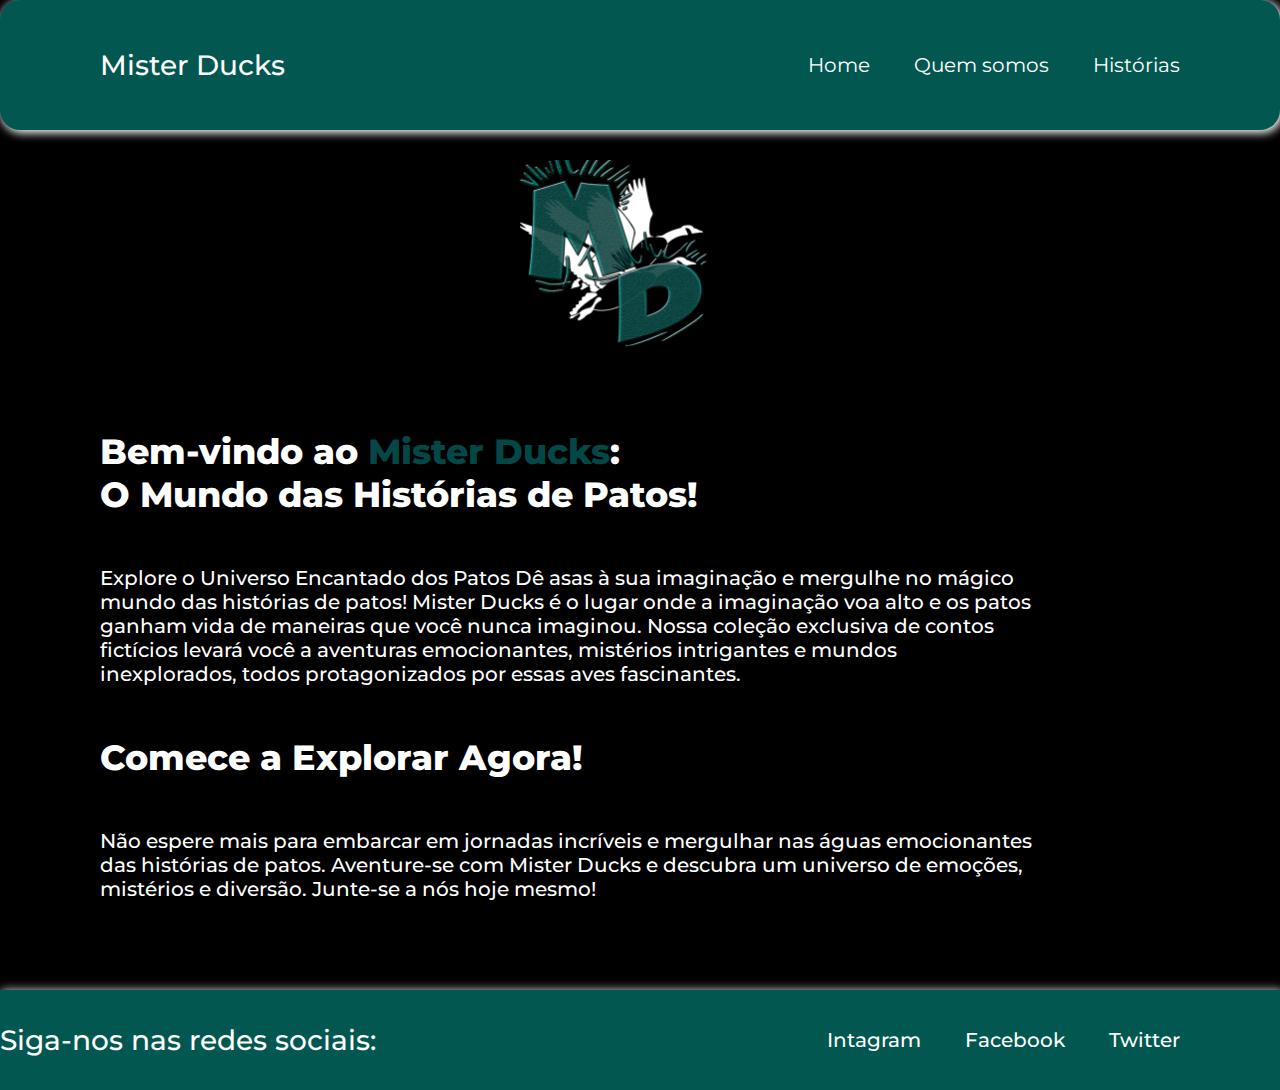
<file: index.html>
<!DOCTYPE html>
<html lang="pt-BR">
  <head>
    <meta charset="UTF-8" />
    <meta name="viewport" content="width=device-width, initial-scale=1.0" />
    <title>Mister Ducks</title>
    <!-- STYLE CSS -->
    <link rel="stylesheet" href="assets/css/style.css" />
    <!-- LOGO ICON -->
    <link
      rel="shortcut icon"
      href="assets/img/logo_invertida.png"
      type="image/x-icon"
    />
  </head>
  <body>
    <!-- MENU -->
    <header>
      <h1>Mister Ducks</h1>
      <ul>
        <li><a href="index.html">Home</a></li>
        <li><a href="sobre.html">Quem somos</a></li>
        <li><a href="historias.html">Histórias</a></li>
      </ul>
    </header>
    <!-- LOGO -->
    <figure>
      <img src="assets/img/logo_invertida.png" alt="logo da pagina" />
    </figure>
    <!-- CARD VISIT -->
    <section>
      <h1>
        Bem-vindo ao <b>Mister Ducks</b>: <br />O Mundo das Histórias de Patos!
      </h1>

      <p>
        Explore o Universo Encantado dos Patos Dê asas à sua imaginação e
        mergulhe no mágico mundo das histórias de patos! Mister Ducks é o lugar
        onde a imaginação voa alto e os patos ganham vida de maneiras que você
        nunca imaginou. Nossa coleção exclusiva de contos fictícios levará você
        a aventuras emocionantes, mistérios intrigantes e mundos inexplorados,
        todos protagonizados por essas aves fascinantes.
      </p>
      <h2>Comece a Explorar Agora!</h2>
      <p>
        Não espere mais para embarcar em jornadas incríveis e mergulhar nas
        águas emocionantes das histórias de patos. Aventure-se com Mister Ducks
        e descubra um universo de emoções, mistérios e diversão. Junte-se a nós
        hoje mesmo!
      </p>
    </section>
    <!-- RODAPÉ -->
    <footer>
      <p>Siga-nos nas redes sociais:</p>
      <ul>
        <li><a href="#">Intagram</a></li>
        <li><a href="#">Facebook</a></li>
        <li><a href="#">Twitter</a></li>
      </ul>
    </footer>
  </body>
</html>
</file>
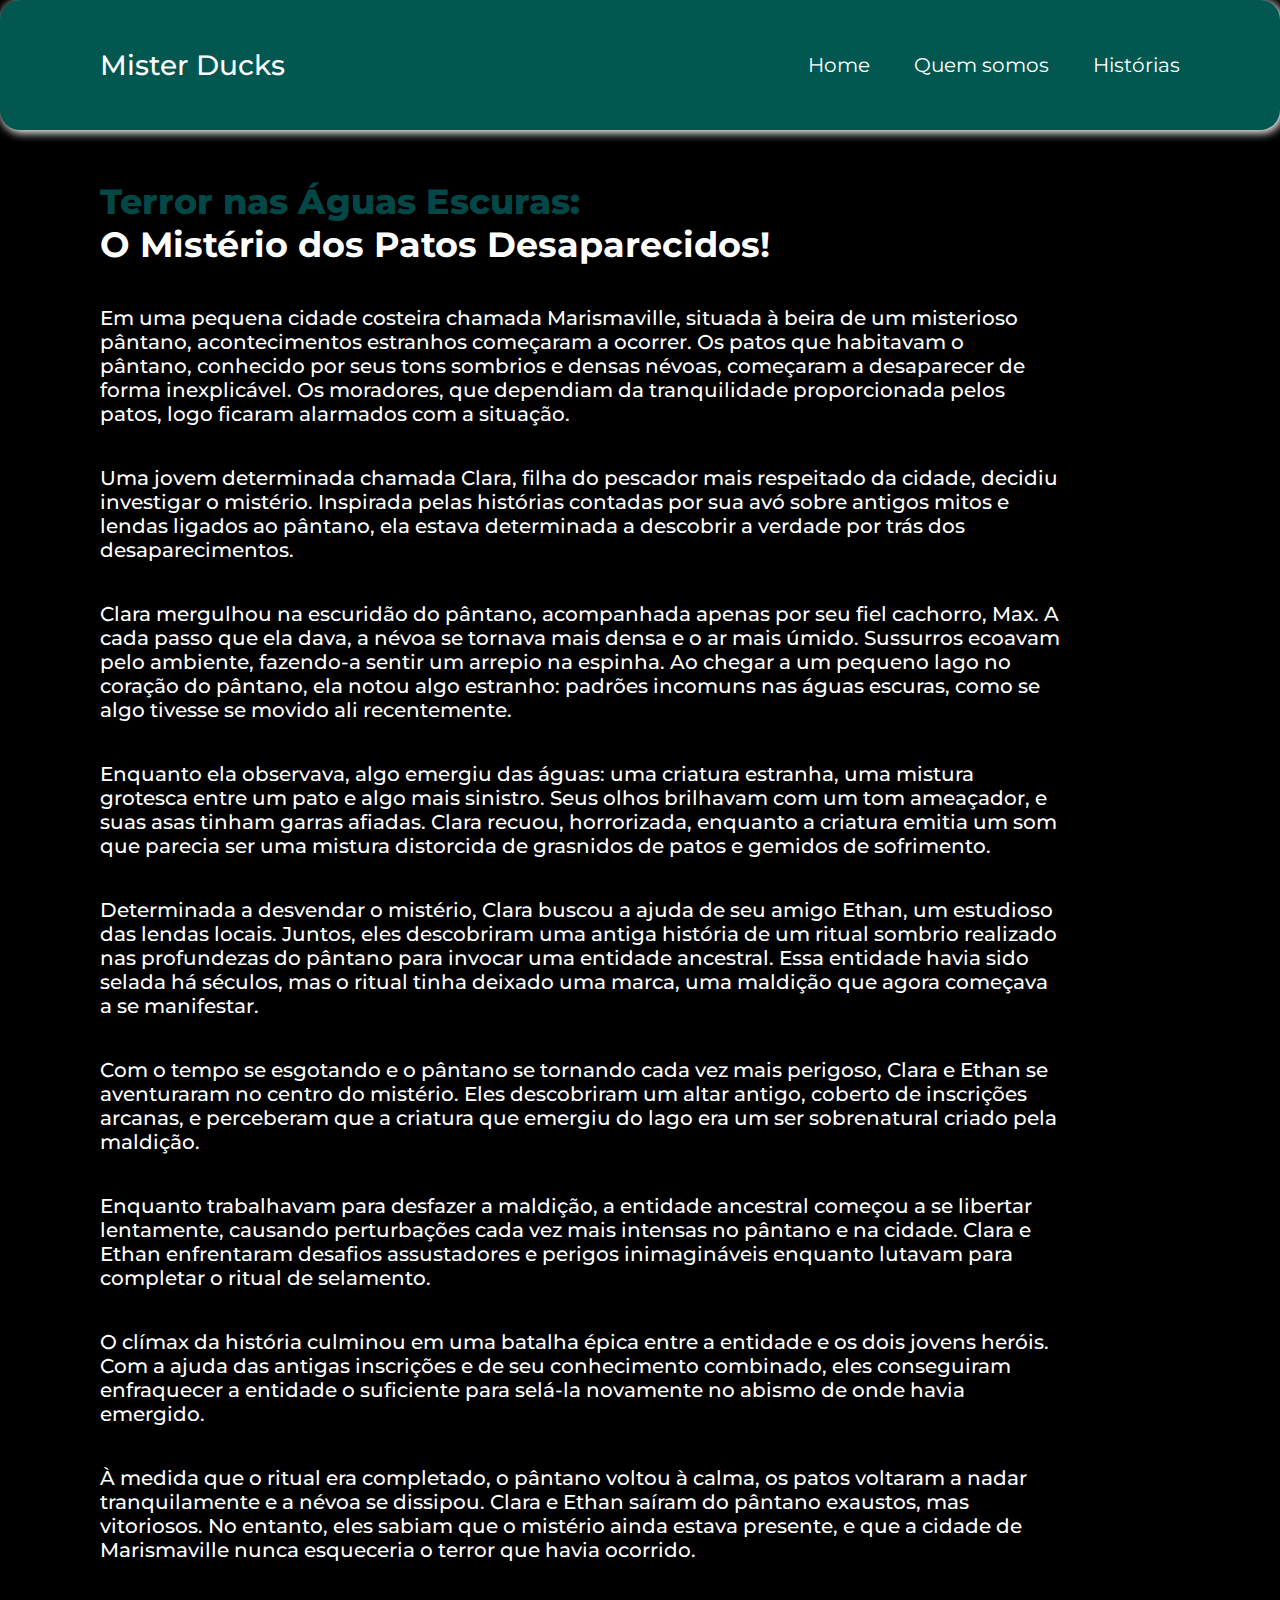
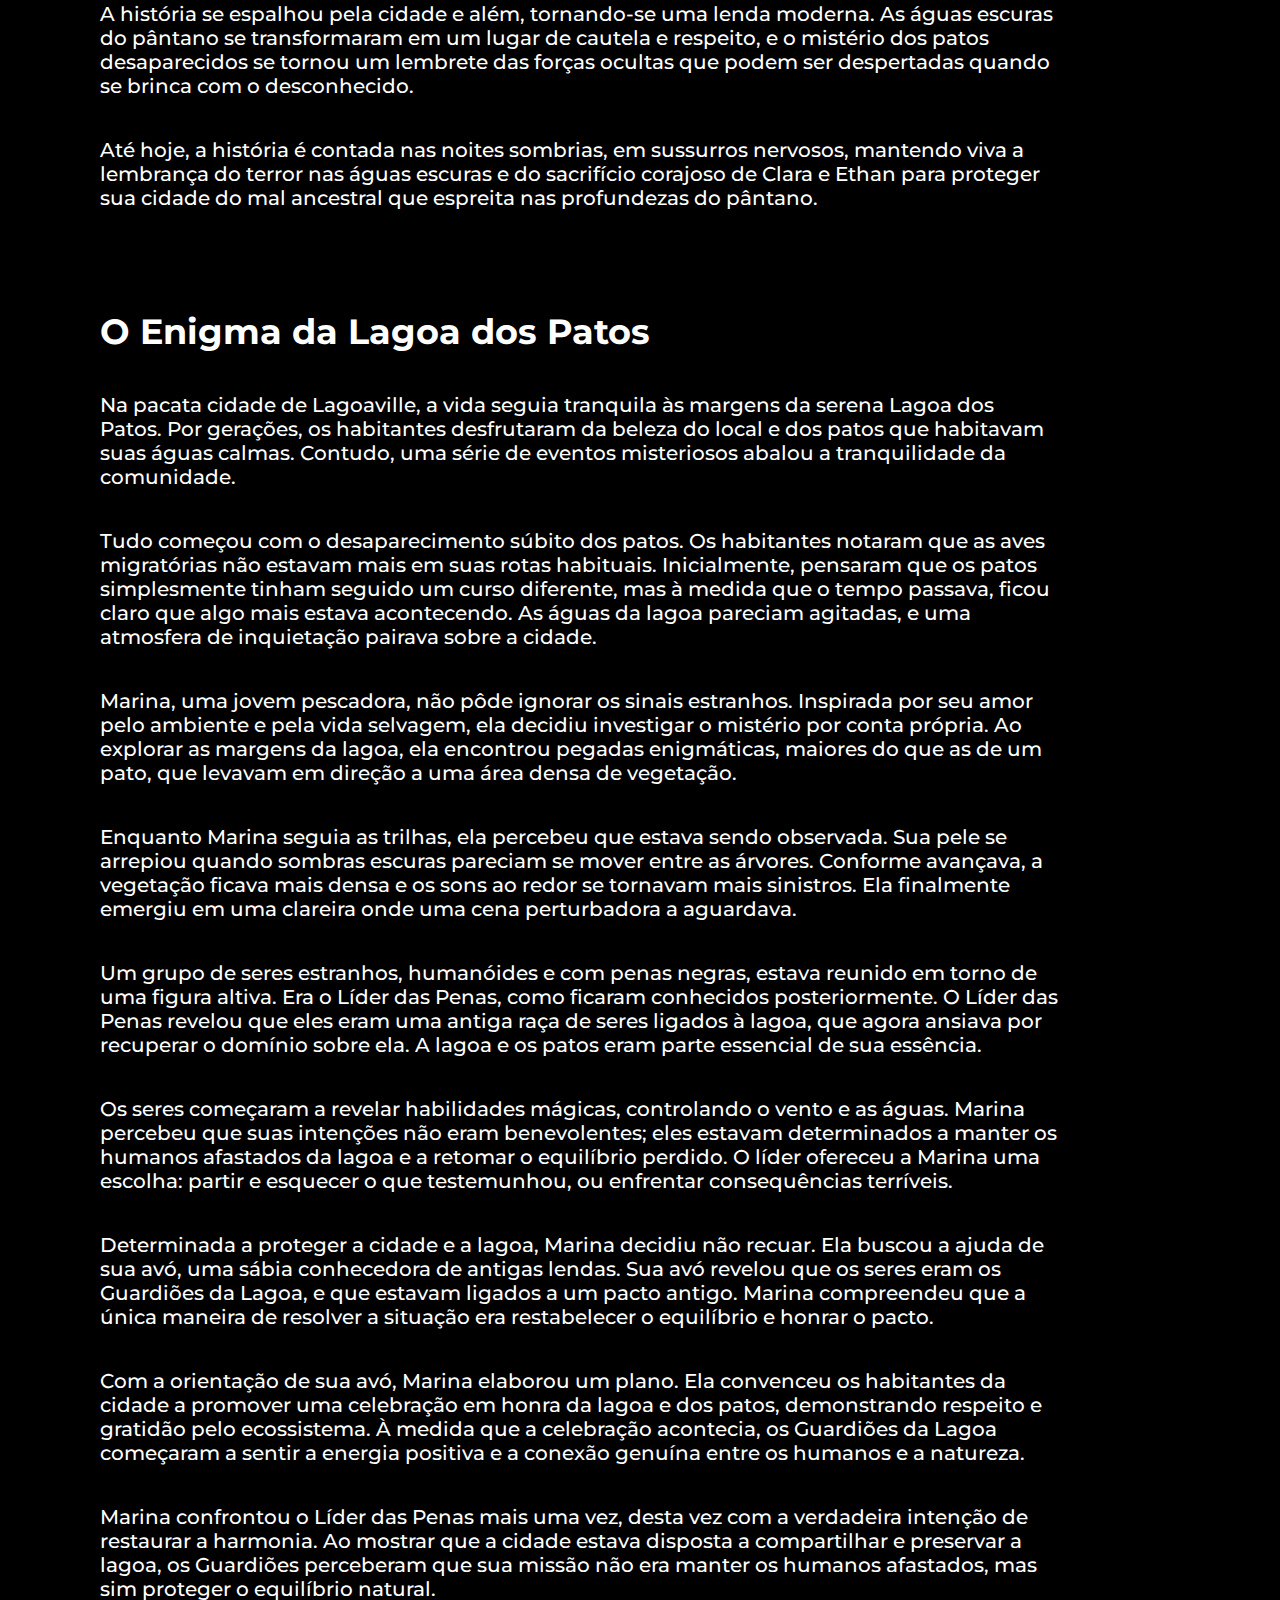
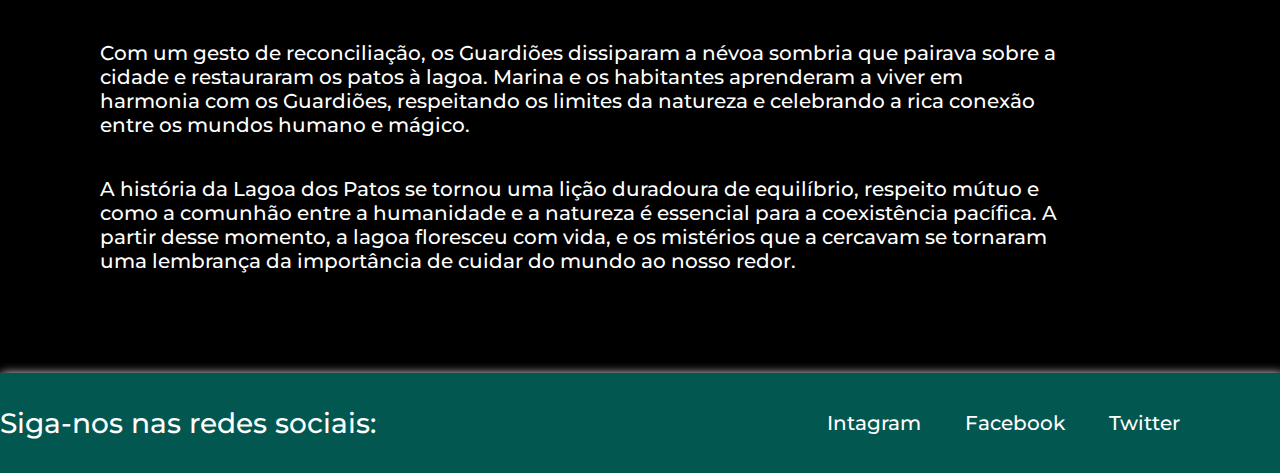
<file: historias.html>
<!DOCTYPE html>
<html lang="pt-BR">
  <head>
    <meta charset="UTF-8" />
    <meta name="viewport" content="width=device-width, initial-scale=1.0" />
    <title>Mister Ducks Histórias</title>
    <!-- STYLE CSS -->
    <link rel="stylesheet" href="historias/hostorias style.css" />
    <!-- LOGO ICON -->
    <link rel="shortcut icon" href="assets/img/logo_invertida.png"
    type="image/x-icon"
  </head>
  <body>
    <!-- MENU -->
    <header>
      <h1>Mister Ducks</h1>
      <ul>
        <li><a href="index.html">Home</a></li>
        <li><a href="sobre.html">Quem somos</a></li>
        <li><a href="historias.html">Histórias</a></li>
      </ul>
    </header>
    <!-- MENU HISTÓRIAS -->
    <div>
      <section>
        <h1>
          <b>Terror nas Águas Escuras:</b> <br />
          O Mistério dos Patos Desaparecidos!
        </h1>
        <p>
          Em uma pequena cidade costeira chamada Marismaville, situada à beira
          de um misterioso pântano, acontecimentos estranhos começaram a
          ocorrer. Os patos que habitavam o pântano, conhecido por seus tons
          sombrios e densas névoas, começaram a desaparecer de forma
          inexplicável. Os moradores, que dependiam da tranquilidade
          proporcionada pelos patos, logo ficaram alarmados com a situação.
        </p>

        <p>
          Uma jovem determinada chamada Clara, filha do pescador mais respeitado
          da cidade, decidiu investigar o mistério. Inspirada pelas histórias
          contadas por sua avó sobre antigos mitos e lendas ligados ao pântano,
          ela estava determinada a descobrir a verdade por trás dos
          desaparecimentos.
        </p>

        <p>
          Clara mergulhou na escuridão do pântano, acompanhada apenas por seu
          fiel cachorro, Max. A cada passo que ela dava, a névoa se tornava mais
          densa e o ar mais úmido. Sussurros ecoavam pelo ambiente, fazendo-a
          sentir um arrepio na espinha. Ao chegar a um pequeno lago no coração
          do pântano, ela notou algo estranho: padrões incomuns nas águas
          escuras, como se algo tivesse se movido ali recentemente.
        </p>

        <p>
          Enquanto ela observava, algo emergiu das águas: uma criatura estranha,
          uma mistura grotesca entre um pato e algo mais sinistro. Seus olhos
          brilhavam com um tom ameaçador, e suas asas tinham garras afiadas.
          Clara recuou, horrorizada, enquanto a criatura emitia um som que
          parecia ser uma mistura distorcida de grasnidos de patos e gemidos de
          sofrimento.
        </p>

        <p>
          Determinada a desvendar o mistério, Clara buscou a ajuda de seu amigo
          Ethan, um estudioso das lendas locais. Juntos, eles descobriram uma
          antiga história de um ritual sombrio realizado nas profundezas do
          pântano para invocar uma entidade ancestral. Essa entidade havia sido
          selada há séculos, mas o ritual tinha deixado uma marca, uma maldição
          que agora começava a se manifestar.
        </p>

        <p>
          Com o tempo se esgotando e o pântano se tornando cada vez mais
          perigoso, Clara e Ethan se aventuraram no centro do mistério. Eles
          descobriram um altar antigo, coberto de inscrições arcanas, e
          perceberam que a criatura que emergiu do lago era um ser sobrenatural
          criado pela maldição.
        </p>

        <p>
          Enquanto trabalhavam para desfazer a maldição, a entidade ancestral
          começou a se libertar lentamente, causando perturbações cada vez mais
          intensas no pântano e na cidade. Clara e Ethan enfrentaram desafios
          assustadores e perigos inimagináveis enquanto lutavam para completar o
          ritual de selamento.
        </p>

        <p>
          O clímax da história culminou em uma batalha épica entre a entidade e
          os dois jovens heróis. Com a ajuda das antigas inscrições e de seu
          conhecimento combinado, eles conseguiram enfraquecer a entidade o
          suficiente para selá-la novamente no abismo de onde havia emergido.
        </p>

        <p>
          À medida que o ritual era completado, o pântano voltou à calma, os
          patos voltaram a nadar tranquilamente e a névoa se dissipou. Clara e
          Ethan saíram do pântano exaustos, mas vitoriosos. No entanto, eles
          sabiam que o mistério ainda estava presente, e que a cidade de
          Marismaville nunca esqueceria o terror que havia ocorrido.
        </p>

        <p>
          A história se espalhou pela cidade e além, tornando-se uma lenda
          moderna. As águas escuras do pântano se transformaram em um lugar de
          cautela e respeito, e o mistério dos patos desaparecidos se tornou um
          lembrete das forças ocultas que podem ser despertadas quando se brinca
          com o desconhecido.
        </p>

        <p>
          Até hoje, a história é contada nas noites sombrias, em sussurros
          nervosos, mantendo viva a lembrança do terror nas águas escuras e do
          sacrifício corajoso de Clara e Ethan para proteger sua cidade do mal
          ancestral que espreita nas profundezas do pântano.
        </p>
        <h2>O Enigma da Lagoa dos Patos</h2>
        <p>
          Na pacata cidade de Lagoaville, a vida seguia tranquila às margens da
          serena Lagoa dos Patos. Por gerações, os habitantes desfrutaram da
          beleza do local e dos patos que habitavam suas águas calmas. Contudo,
          uma série de eventos misteriosos abalou a tranquilidade da comunidade.
        </p>

        <p>
          Tudo começou com o desaparecimento súbito dos patos. Os habitantes
          notaram que as aves migratórias não estavam mais em suas rotas
          habituais. Inicialmente, pensaram que os patos simplesmente tinham
          seguido um curso diferente, mas à medida que o tempo passava, ficou
          claro que algo mais estava acontecendo. As águas da lagoa pareciam
          agitadas, e uma atmosfera de inquietação pairava sobre a cidade.
        </p>

        <p>
          Marina, uma jovem pescadora, não pôde ignorar os sinais estranhos.
          Inspirada por seu amor pelo ambiente e pela vida selvagem, ela decidiu
          investigar o mistério por conta própria. Ao explorar as margens da
          lagoa, ela encontrou pegadas enigmáticas, maiores do que as de um
          pato, que levavam em direção a uma área densa de vegetação.
        </p>

        <p>
          Enquanto Marina seguia as trilhas, ela percebeu que estava sendo
          observada. Sua pele se arrepiou quando sombras escuras pareciam se
          mover entre as árvores. Conforme avançava, a vegetação ficava mais
          densa e os sons ao redor se tornavam mais sinistros. Ela finalmente
          emergiu em uma clareira onde uma cena perturbadora a aguardava.
        </p>

        <p>
          Um grupo de seres estranhos, humanóides e com penas negras, estava
          reunido em torno de uma figura altiva. Era o Líder das Penas, como
          ficaram conhecidos posteriormente. O Líder das Penas revelou que eles
          eram uma antiga raça de seres ligados à lagoa, que agora ansiava por
          recuperar o domínio sobre ela. A lagoa e os patos eram parte essencial
          de sua essência.
        </p>

        <p>
          Os seres começaram a revelar habilidades mágicas, controlando o vento
          e as águas. Marina percebeu que suas intenções não eram benevolentes;
          eles estavam determinados a manter os humanos afastados da lagoa e a
          retomar o equilíbrio perdido. O líder ofereceu a Marina uma escolha:
          partir e esquecer o que testemunhou, ou enfrentar consequências
          terríveis.
        </p>

        <p>
          Determinada a proteger a cidade e a lagoa, Marina decidiu não recuar.
          Ela buscou a ajuda de sua avó, uma sábia conhecedora de antigas
          lendas. Sua avó revelou que os seres eram os Guardiões da Lagoa, e que
          estavam ligados a um pacto antigo. Marina compreendeu que a única
          maneira de resolver a situação era restabelecer o equilíbrio e honrar
          o pacto.
        </p>

        <p>
          Com a orientação de sua avó, Marina elaborou um plano. Ela convenceu
          os habitantes da cidade a promover uma celebração em honra da lagoa e
          dos patos, demonstrando respeito e gratidão pelo ecossistema. À medida
          que a celebração acontecia, os Guardiões da Lagoa começaram a sentir a
          energia positiva e a conexão genuína entre os humanos e a natureza.
        </p>

        <p>
          Marina confrontou o Líder das Penas mais uma vez, desta vez com a
          verdadeira intenção de restaurar a harmonia. Ao mostrar que a cidade
          estava disposta a compartilhar e preservar a lagoa, os Guardiões
          perceberam que sua missão não era manter os humanos afastados, mas sim
          proteger o equilíbrio natural.
        </p>

        <p>
          Com um gesto de reconciliação, os Guardiões dissiparam a névoa sombria
          que pairava sobre a cidade e restauraram os patos à lagoa. Marina e os
          habitantes aprenderam a viver em harmonia com os Guardiões,
          respeitando os limites da natureza e celebrando a rica conexão entre
          os mundos humano e mágico.
        </p>

        <p>
          A história da Lagoa dos Patos se tornou uma lição duradoura de
          equilíbrio, respeito mútuo e como a comunhão entre a humanidade e a
          natureza é essencial para a coexistência pacífica. A partir desse
          momento, a lagoa floresceu com vida, e os mistérios que a cercavam se
          tornaram uma lembrança da importância de cuidar do mundo ao nosso
          redor.
        </p>
      </section>
    </div>
    <!-- RODAPÉ -->
    <footer>
      <p>Siga-nos nas redes sociais:</p>
      <ul>
        <li><a href="#">Intagram</a></li>
        <li><a href="#">Facebook</a></li>
        <li><a href="#">Twitter</a></li>
      </ul>
    </footer>
  </body>
</html>
</file>
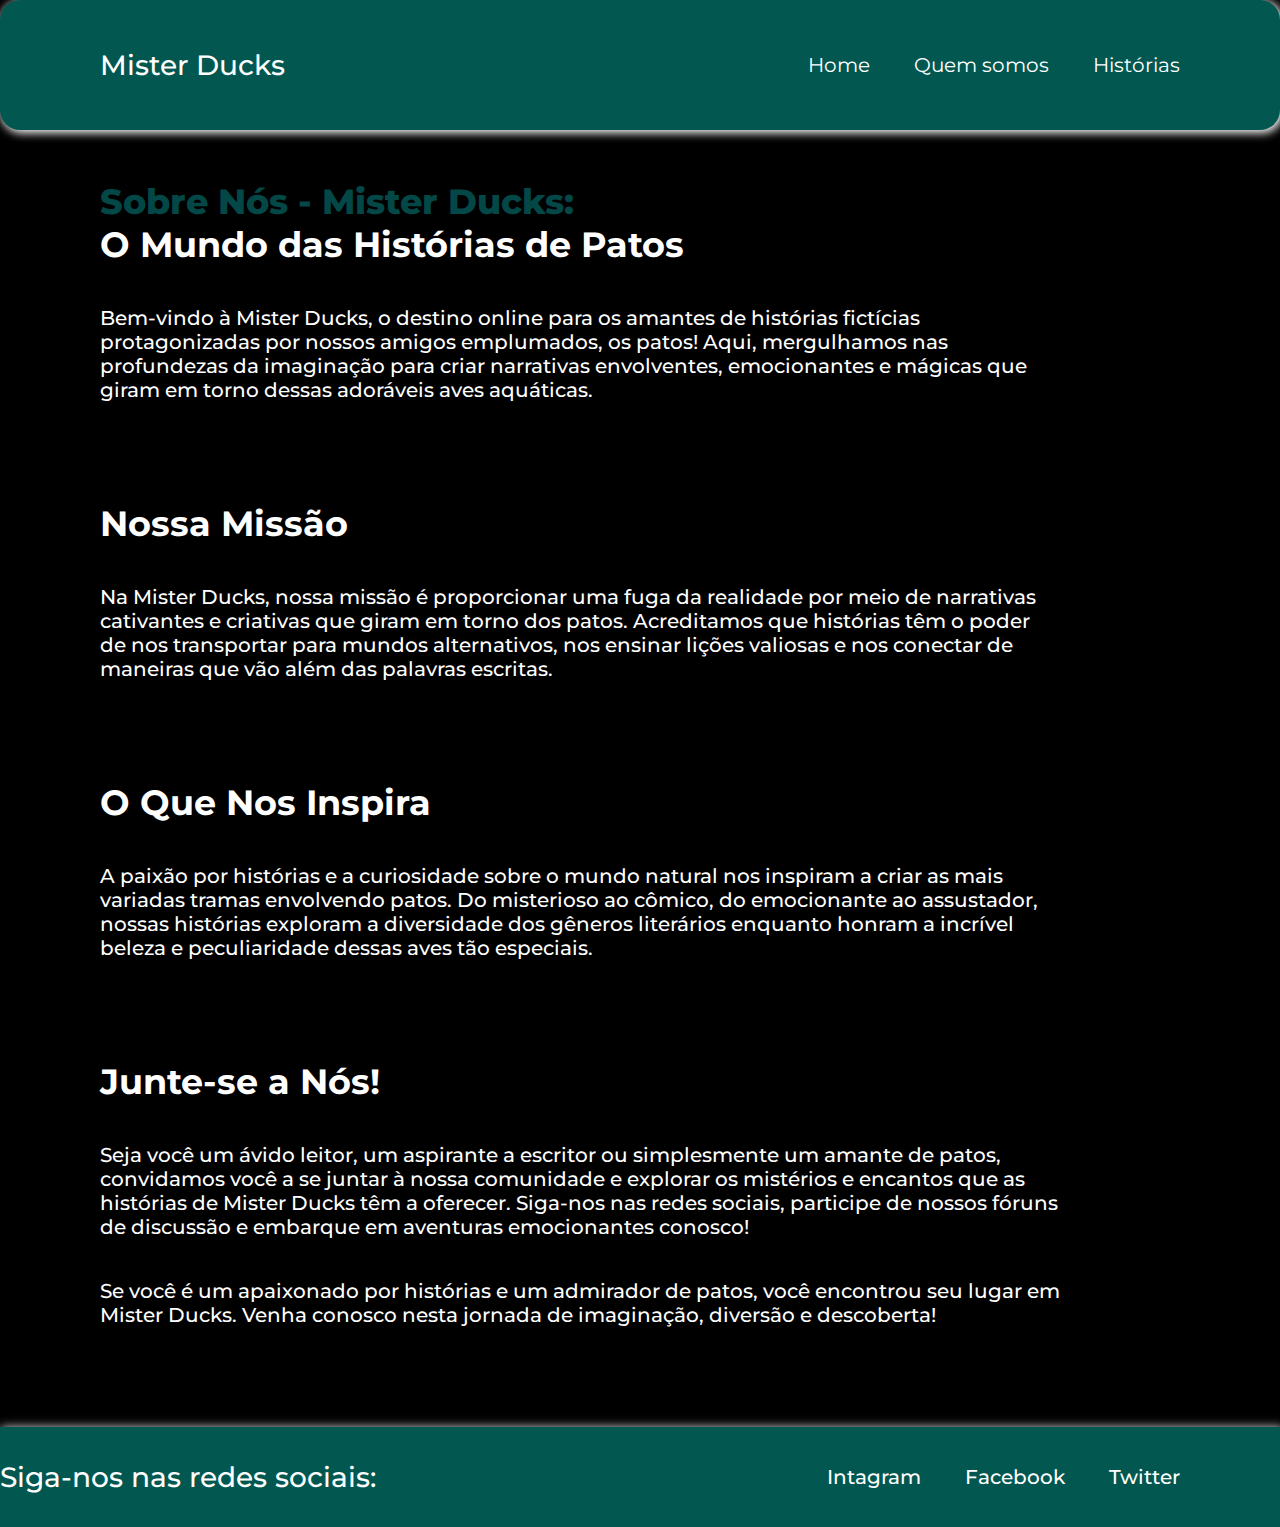
<file: sobre.html>
<!DOCTYPE html>
<html lang="pt-BR">
  <head>
    <meta charset="UTF-8" />
    <meta name="viewport" content="width=device-width, initial-scale=1.0" />
    <title>Mister Ducks Histórias</title>
    <!-- STYLE CSS -->
    <link rel="stylesheet" href="historias/hostorias style.css" />
    <!-- LOGO ICON -->
    <link rel="shortcut icon" href="assets/img/logo_invertida.png"
    type="image/x-icon"
  </head>
  <body>
    <!-- MENU -->
    <header>
      <h1>Mister Ducks</h1>
      <ul>
        <li><a href="index.html">Home</a></li>
        <li><a href="sobre.html">Quem somos</a></li>
        <li><a href="historias.html">Histórias</a></li>
      </ul>
    </header>
    <!-- MENU HISTÓRIAS -->
    <div>
      <section>
        <h1>
          <b>Sobre Nós - Mister Ducks:</b> <br />
          O Mundo das Histórias de Patos
        </h1>
        <p>
          Bem-vindo à Mister Ducks, o destino online para os amantes de
          histórias fictícias protagonizadas por nossos amigos emplumados, os
          patos! Aqui, mergulhamos nas profundezas da imaginação para criar
          narrativas envolventes, emocionantes e mágicas que giram em torno
          dessas adoráveis aves aquáticas.
        </p>
        <h2>Nossa Missão</h2>
        <p>
          Na Mister Ducks, nossa missão é proporcionar uma fuga da realidade por
          meio de narrativas cativantes e criativas que giram em torno dos
          patos. Acreditamos que histórias têm o poder de nos transportar para
          mundos alternativos, nos ensinar lições valiosas e nos conectar de
          maneiras que vão além das palavras escritas.
        </p>
        <h2>O Que Nos Inspira</h2>
        <p>
          A paixão por histórias e a curiosidade sobre o mundo natural nos
          inspiram a criar as mais variadas tramas envolvendo patos. Do
          misterioso ao cômico, do emocionante ao assustador, nossas histórias
          exploram a diversidade dos gêneros literários enquanto honram a
          incrível beleza e peculiaridade dessas aves tão especiais.
        </p>
        <h2>Junte-se a Nós!</h2>
        <p>
          Seja você um ávido leitor, um aspirante a escritor ou simplesmente um
          amante de patos, convidamos você a se juntar à nossa comunidade e
          explorar os mistérios e encantos que as histórias de Mister Ducks têm
          a oferecer. Siga-nos nas redes sociais, participe de nossos fóruns de
          discussão e embarque em aventuras emocionantes conosco!
        </p>
        <p>
          Se você é um apaixonado por histórias e um admirador de patos, você
          encontrou seu lugar em Mister Ducks. Venha conosco nesta jornada de
          imaginação, diversão e descoberta!
        </p>
      </section>
    </div>
    <!-- RODAPÉ -->
    <footer>
      <p>Siga-nos nas redes sociais:</p>
      <ul>
        <li><a href="#">Intagram</a></li>
        <li><a href="#">Facebook</a></li>
        <li><a href="#">Twitter</a></li>
      </ul>
    </footer>
  </body>
</html>
</file>
<file: assets/css/style.css>
/* GOOGLE FONTS */
@import url('https://fonts.googleapis.com/css2?family=Montserrat:wght@100;200;300;400;500;600;700;800;900&display=swap');
/* SELETOR UNIVERSAL */

* {
  margin: 0px;
  padding: 0px;
  font-family: 'Montserrat', sans-serif;
  text-decoration: none;
  list-style: none;
  color: #ffffff;
}
body {
  background-color: #000;
}
/* MENU */
header {
  width: 100%;
  height: 130px;
  display: flex;
  align-items: center;
  justify-content: space-between;
  background-color: rgb(2, 88, 81);
  border-radius: 20px;
  box-shadow: 2px 2px 10px 1px #fff;
}
header h1 {
  margin-left: 100px;
  font-weight: 500;
  font-size: 28px;
}
header ul {
  display: flex;
  gap: 44px;
  margin-right: 100px;
}
header ul li {
  font-size: 20px;
}
/* LOGO */
figure img {
  width: 200px;
  height: 200px;
  display: flex;
  margin-top: 30px;
  margin-left: 40%;
  margin-right: 60%;
}

/* CARD VISIT */
section {
  height: 450px;
  margin-top: 80px;
  display: flex;
  justify-content: center;
  flex-direction: column;
}
section h1 {
  margin-left: 100px;
  font-size: 35px;
  font-weight: 800;
}
section h1 b {
  color: rgb(3, 71, 71);
  font-weight: 800;
}
section p {
  width: 73%;
  margin-left: 100px;
  margin-top: 50px;
  font-size: 20px;
  font-weight: 500;
}
section h2 {
  margin-left: 100px;
  margin-top: 50px;
  font-size: 35px;
  font-weight: 800;
}
/* RODAPÉ */
footer {
  width: 100%;
  height: 100px;
  display: flex;
  align-items: center;
  justify-content: space-between;
  background-color: rgb(2, 88, 81);
  box-shadow: 2px 2px 10px 1px #fff;
}
footer {
  margin-top: 100px;
  font-weight: 500;
  font-size: 28px;
}
footer ul {
  display: flex;
  gap: 44px;
  margin-right: 100px;
}
footer ul li {
  font-size: 20px;
}
</file>
<file: historias/hostorias style.css>
/* GOOGLE FONTS */
@import url('https://fonts.googleapis.com/css2?family=Montserrat:wght@100;200;300;400;500;600;700;800;900&display=swap');

/* SELETOR UNIVERSAL */
* {
  margin: 0px;
  padding: 0px;
  font-family: 'Montserrat', sans-serif;
  text-decoration: none;
  list-style: none;
  color: #ffffff;
}
body {
  background-color: black;
}
/* MENU */
header {
  width: 100%;
  height: 130px;
  display: flex;
  align-items: center;
  justify-content: space-between;
  background-color: rgb(2, 88, 81);
  border-radius: 20px;
  box-shadow: 2px 2px 10px 1px #fff;
}
header h1 {
  margin-left: 100px;
  font-weight: 500;
  font-size: 28px;
}
header ul {
  display: flex;
  gap: 44px;
  margin-right: 100px;
}
header ul li {
  font-size: 20px;
}
/* MENU HISTÓRIAS */
section h1 {
  margin-top: 50px;
  margin-left: 100px;
  font-size: 35px;
  font-weight: 700;
}
section h1 b {
  color: rgb(3, 71, 71);
  font-weight: 800;
}
section p {
  width: 75%;
  margin-left: 100px;
  margin-top: 40px;
  font-size: 20px;
  font-weight: 500;
}
section h2 {
  margin-left: 100px;
  margin-top: 100px;
  font-size: 35px;
  font-weight: 700;
}
footer {
  width: 100%;
  height: 100px;
  display: flex;
  align-items: center;
  justify-content: space-between;
  background-color: rgb(2, 88, 81);
  box-shadow: 2px 2px 10px 1px #fff;
}
footer {
  margin-top: 100px;
  font-weight: 500;
  font-size: 28px;
}
footer ul {
  display: flex;
  gap: 44px;
  margin-right: 100px;
}
footer ul li {
  font-size: 20px;
}
</file>
